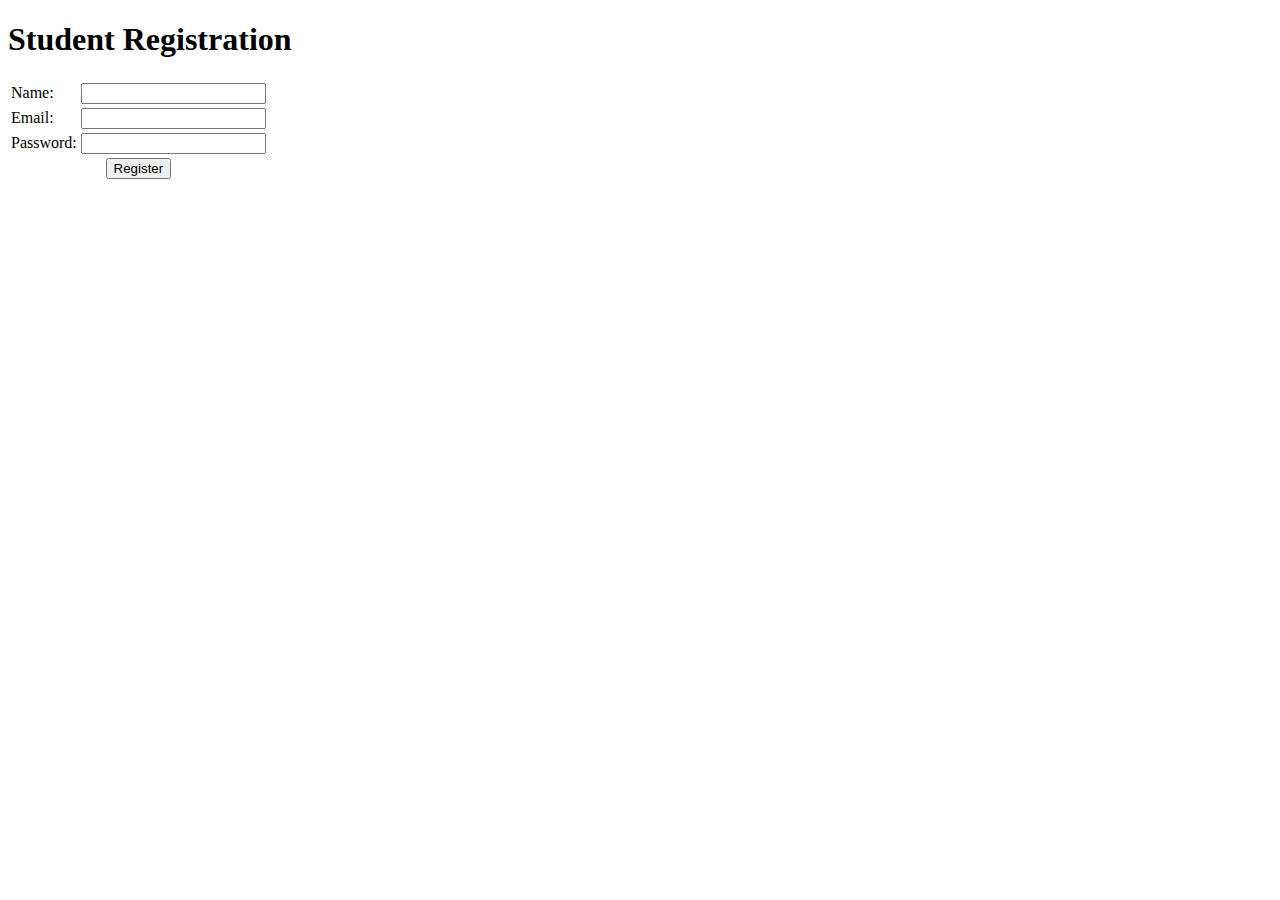
<file: Tute 13/index.html>
<!DOCTYPE html>
<html>

<head>
    <title>Student Registration</title>
</head>

<body>
    <h1>Student Registration</h1>
    <table>
    <form action="store_data.php" method="POST">
        <tr>
            <td><label for="name">Name:</label></td>
            <td><input type="text" id="name" name="name" required></td>
        </tr>
        <tr>
            <td><label for="email">Email:</label></td>
            <td><input type="email" id="email" name="email" required></td>
        </tr>
        <tr>
            <td><label for="password">Password:</label></td>
            <td><input type="password" id="password" name="password" required></td>
        </tr>
        <tr>
            <td colspan="2" align="center">
                <input type="submit" value="Register">
            </td>
        </tr>
    </form>
    </table>
</body>

</html>
</file>
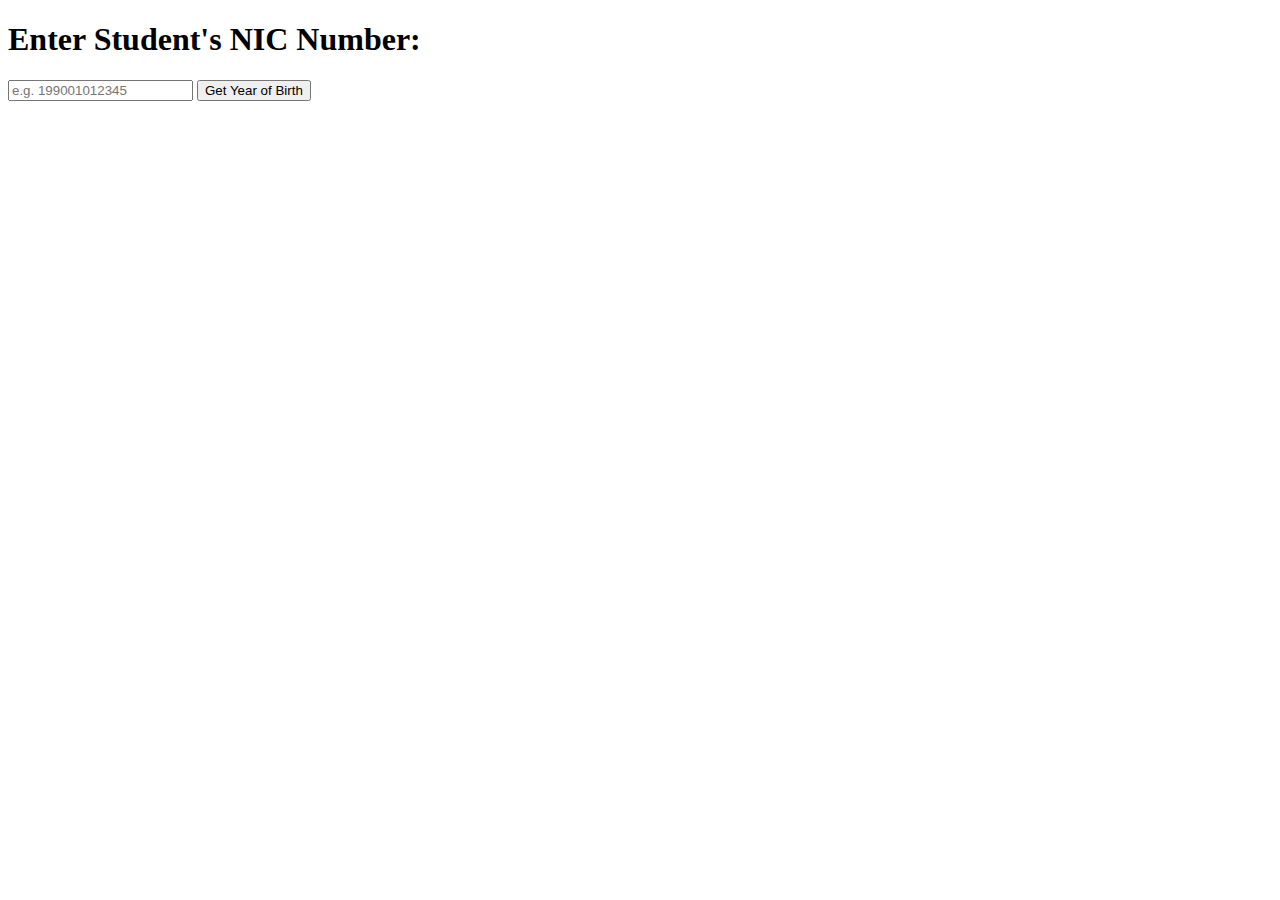
<file: Tute 10/Q2/index.html>
<!DOCTYPE html>
<html>
<head>
  <title>Student NIC Year of Birth</title>
</head>
<body>
  <h1>Enter Student's NIC Number:</h1>
  <input type="text" id="nicInput" placeholder="e.g. 199001012345">
  <button onclick="displayYearOfBirth()">Get Year of Birth</button>

  <script src="script.js"></script>
</body>
</html>
</file>
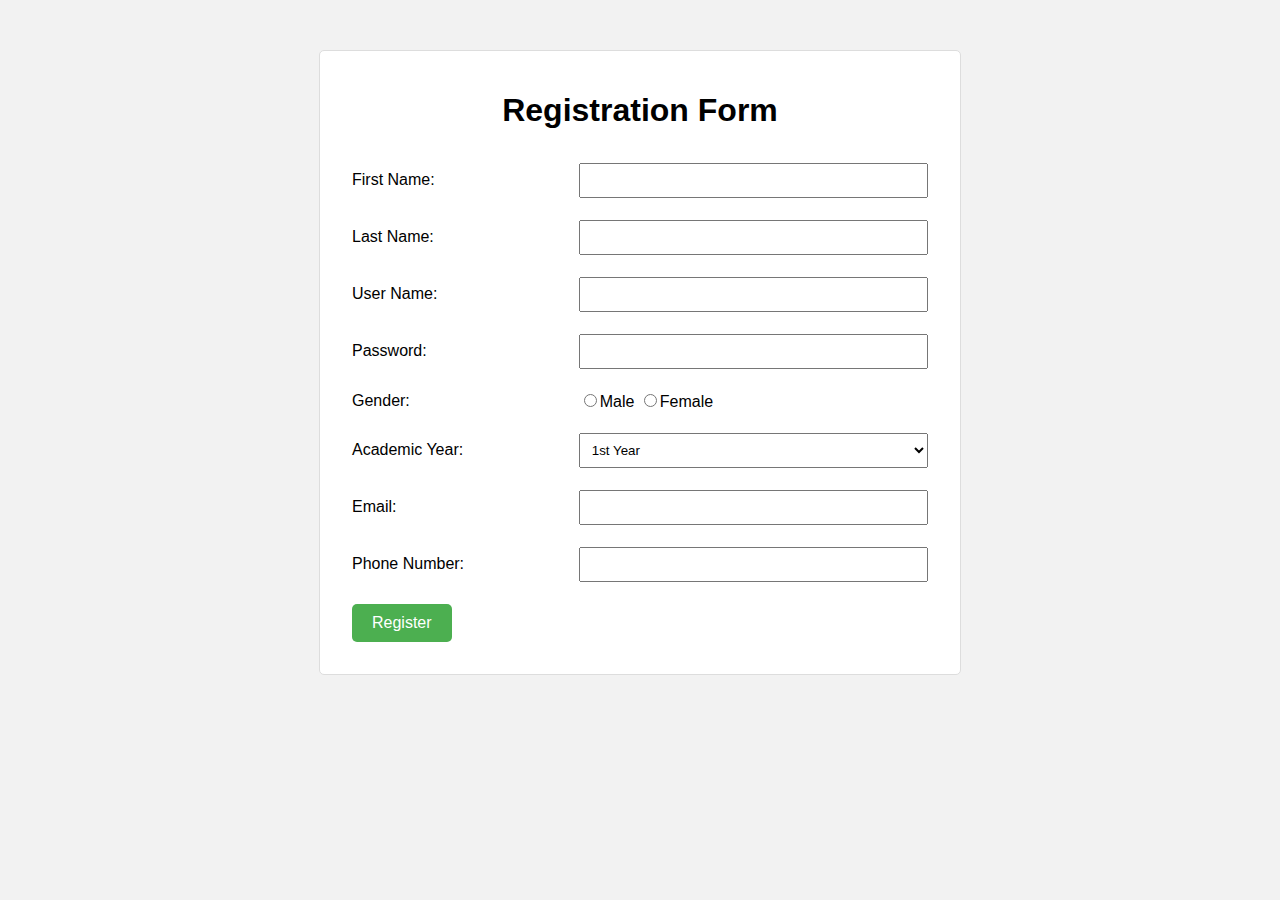
<file: Tute 12/Q1/index.html>
<!DOCTYPE html>
<html>
<head>
    <title>Registration Form</title>
    <link rel="stylesheet" type="text/css" href="styles.css">
</head>
<body>
    <div class="container">
        <h1>Registration Form</h1>
        <form action="process_form.php" method="POST">
            <table>
                <tr>
                    <td>First Name:</td>
                    <td><input type="text" name="first_name"></td>
                </tr>
                <tr>
                    <td>Last Name:</td>
                    <td><input type="text" name="last_name"></td>
                </tr>
                <tr>
                    <td>User Name:</td>
                    <td><input type="text" name="username"></td>
                </tr>
                <tr>
                    <td>Password:</td>
                    <td><input type="password" name="password"></td>
                </tr>
                <tr>
                    <td>Gender:</td>
                    <td>
                        <input type="radio" name="gender" value="male">Male
                        <input type="radio" name="gender" value="female">Female
                    </td>
                </tr>
                <tr>
                    <td>Academic Year:</td>
                    <td>
                        <select name="academic_year">
                            <option value="1">1st Year</option>
                            <option value="2">2nd Year</option>
                            <option value="3">3rd Year</option>
                            <option value="4">4th Year</option>
                        </select>
                    </td>
                </tr>
                <tr>
                    <td>Email:</td>
                    <td><input type="email" name="email"></td>
                </tr>
                <tr>
                    <td>Phone Number:</td>
                    <td><input type="text" name="phone_number"></td>
                </tr>
                <tr>
                    <td colspan="2"><input type="submit" value="Register"></td>
                </tr>
            </table>
        </form>
    </div>
    <script src="script.js"></script>
</body>
</html>
</file>
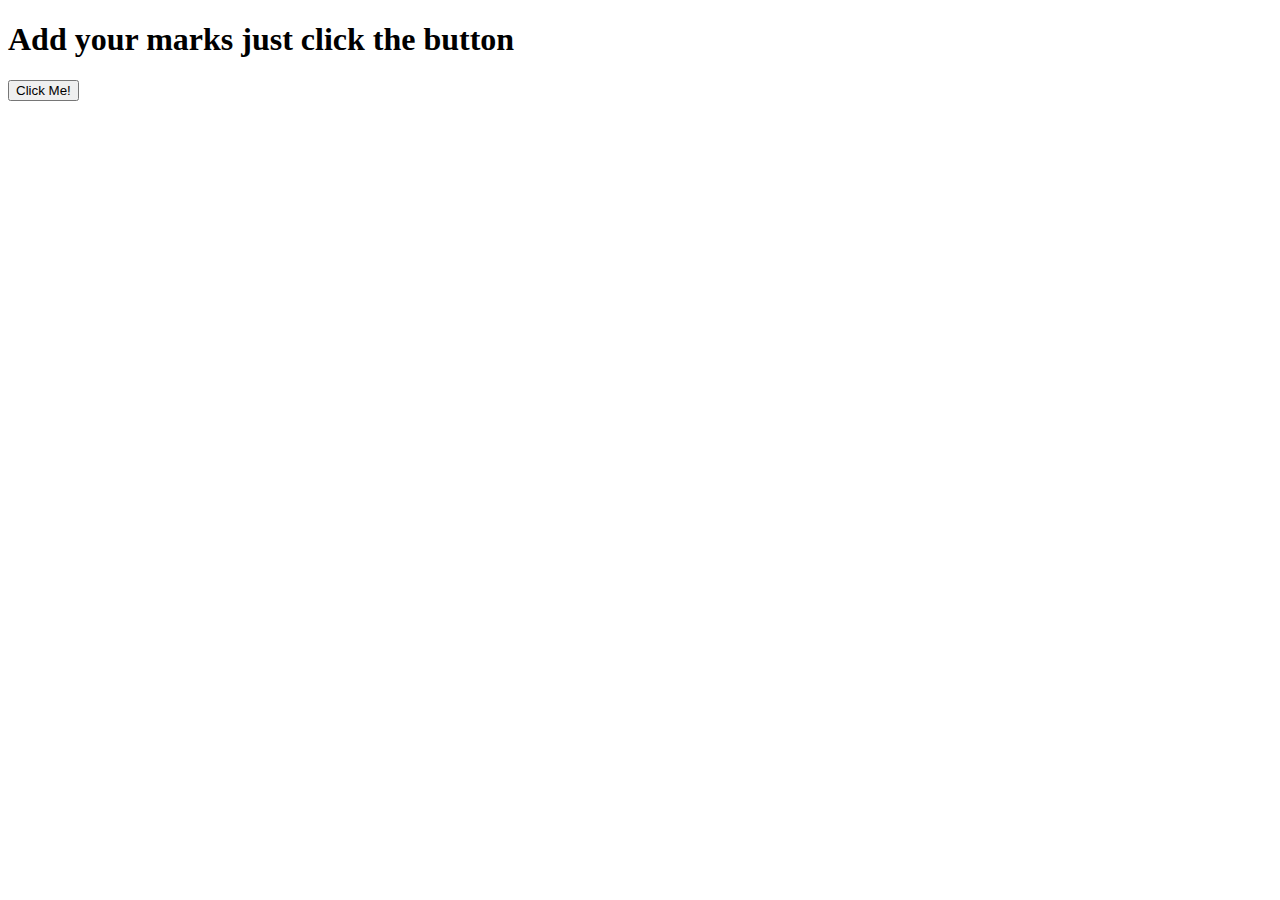
<file: Tute 7/Q2/index.html>
<!DOCTYPE html>
<html>
<head>
    <title>Marks</title>
   
    <script src="script.js" defer></script>
</head>
<body>
    <h1>Add your marks just click the button</h1>
    <button id="calculateButton">Click Me!</button>

</body>
</html>
</file>
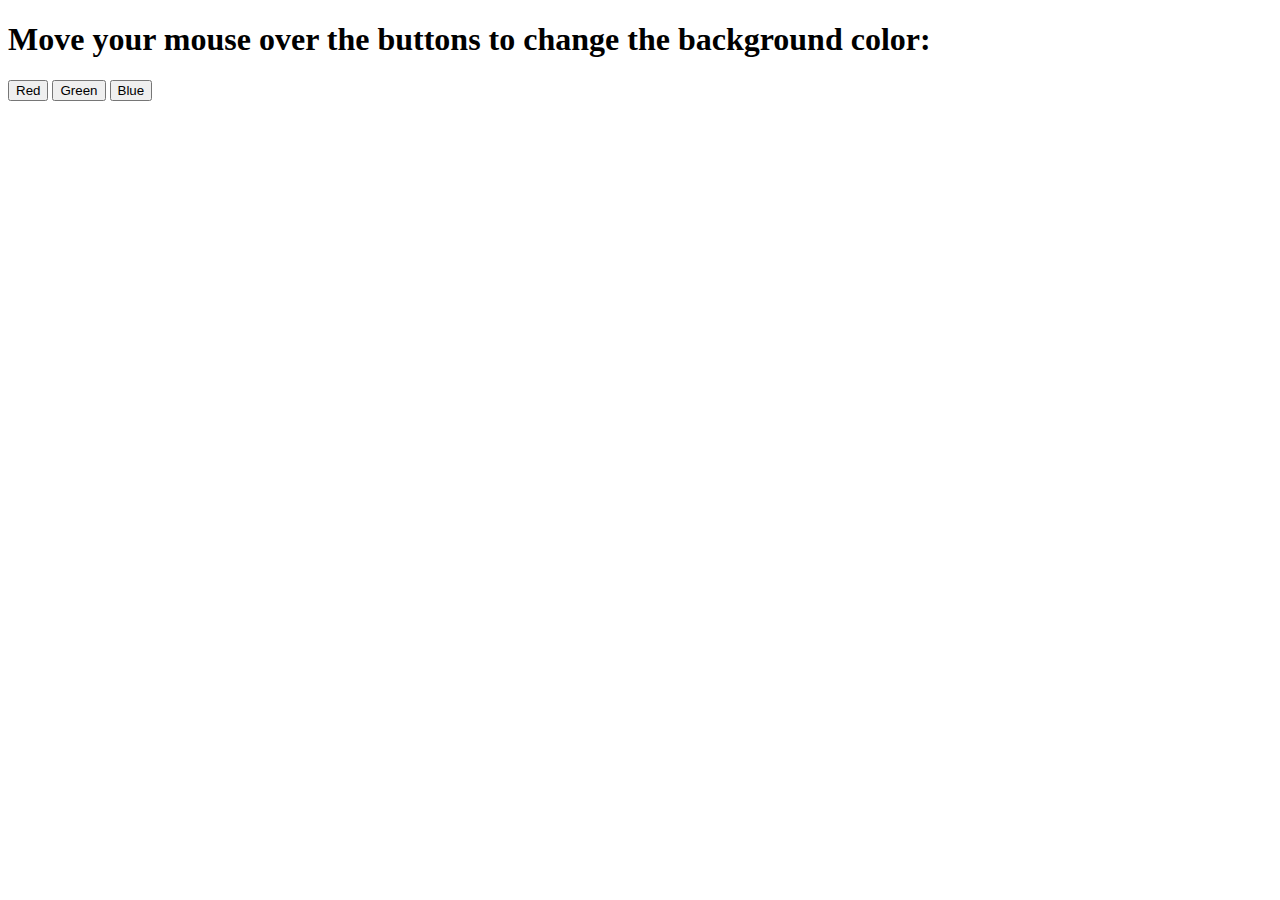
<file: Tute 8/Q1/index.html>
<!DOCTYPE html>
<html>
<head>
  <title>Change Background Color on Mouseover</title>
</head>
<body>
  <h1>Move your mouse over the buttons to change the background color:</h1>

  <button id="redButton">Red</button>
  <button id="greenButton">Green</button>
  <button id="blueButton">Blue</button>

  <script src="script.js"></script>
</body>
</html>
<!--  -->
</file>
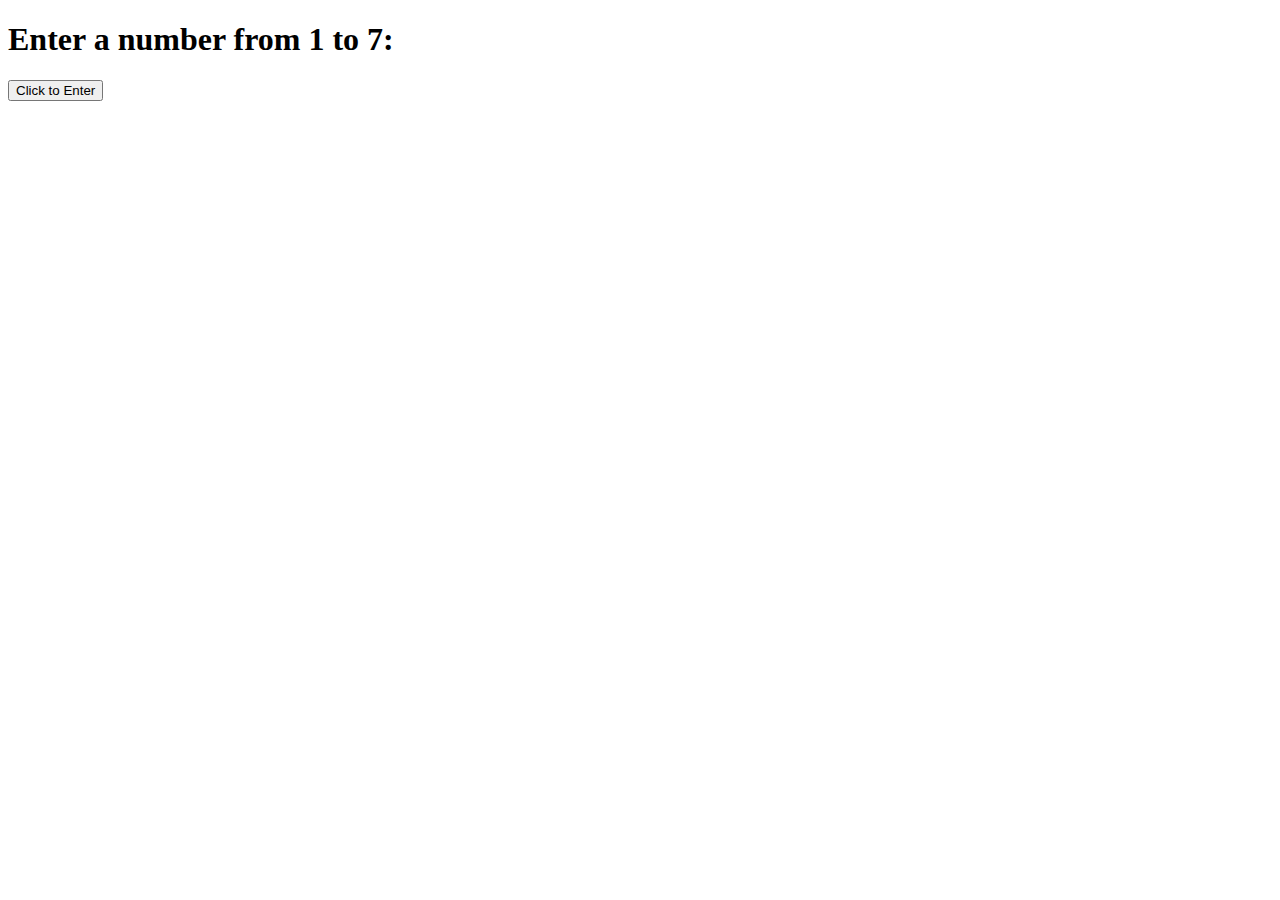
<file: Tute 9/Q1/index.html>
<!DOCTYPE html>
<html>
<head>
  <title>Day of the Week</title>
</head>
<body>
  <h1>Enter a number from 1 to 7:</h1>
  <button onclick="displayDayOfWeek()">Click to Enter</button>

  <script src="script.js"></script>
</body>
</html>
</file>
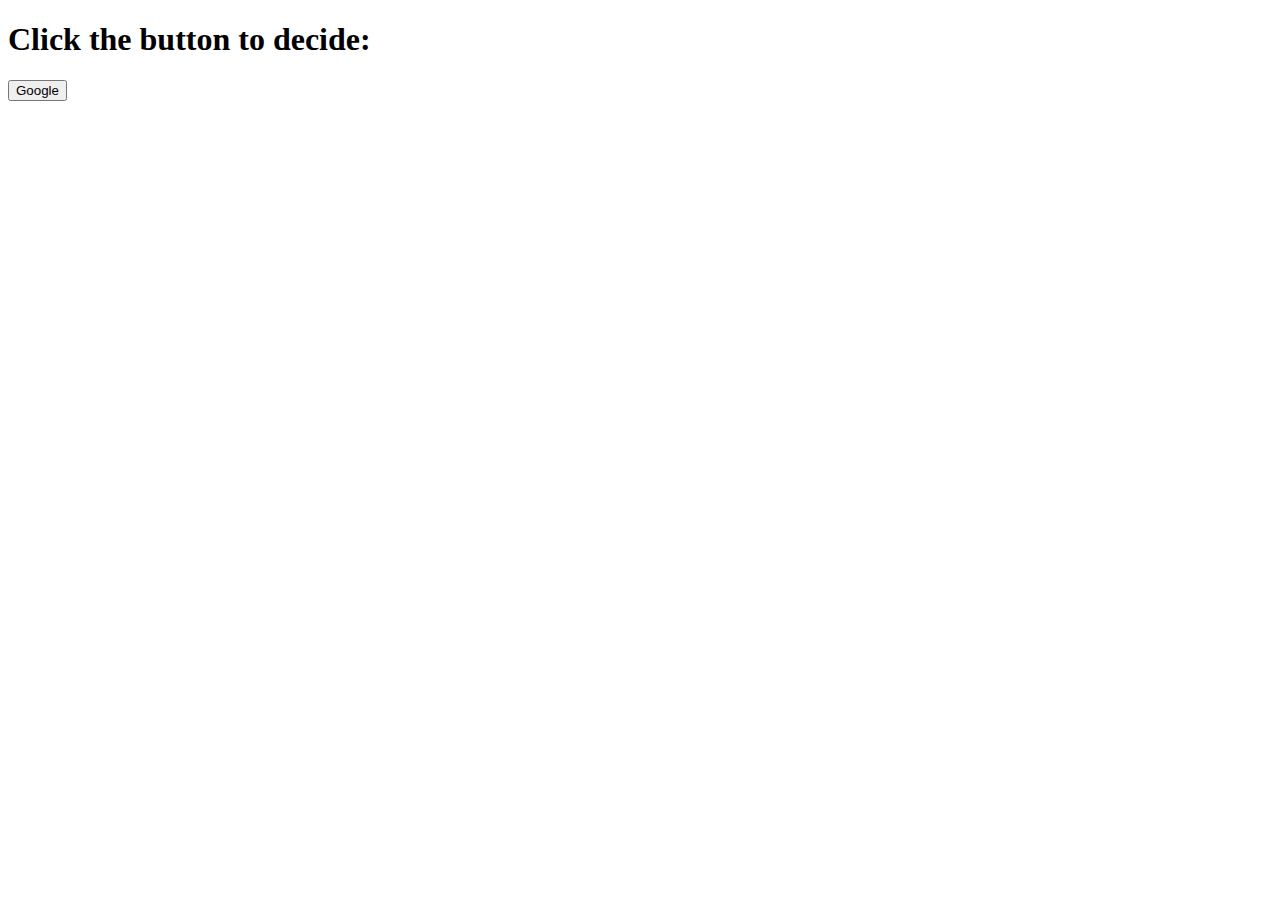
<file: Tute 9/Q2/index.html>
<!DOCTYPE html>
<html>
<head>
  <title>Redirect to Google or Stay</title>
</head>
<body>
  <h1>Click the button to decide:</h1>

  <button id="googleButton">Google</button>

  <script src="script.js"></script>
</body>
</html>
</file>
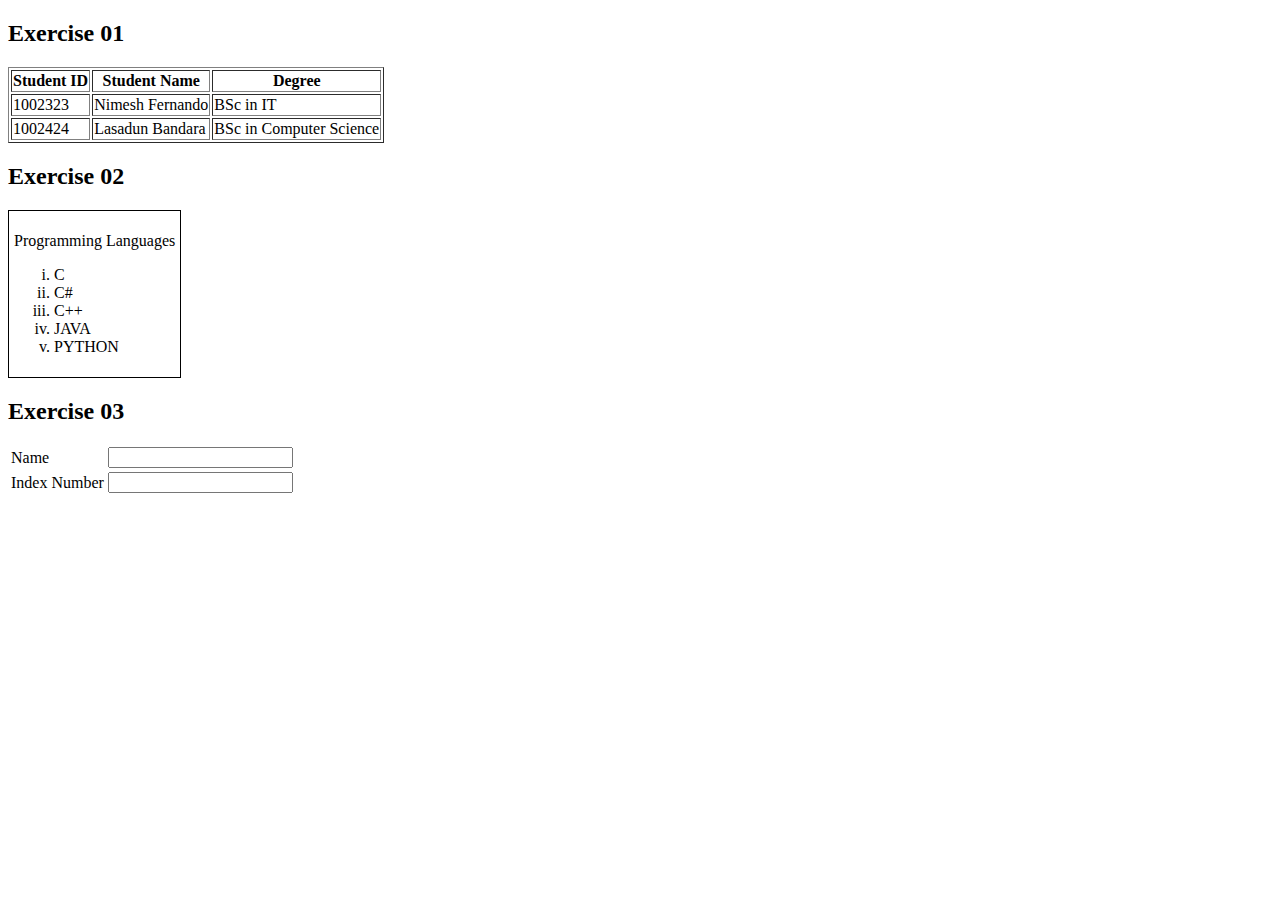
<file: Tute 1/StudentRecords.html>
<!DOCTYPE html>
<html lang="en">
<head>
    <meta charset="UTF-8">
    <meta name="viewport" content="width=device-width, initial-scale=1.0">
    <title>Students Records</title>
    <style>
        .list-container {
          border: 1px solid black;
          padding: 5px;
          display: inline-table;
          align-items: flex-start;
        }
       
    </style>
</head>
<body>
    <H2>Exercise 01</H2>
    <Table border="1">
        <tr>
            <th>Student ID</th>
            <th>Student Name</th>
            <th>Degree</th>
        </tr>
        <tr>
            <td>1002323</td>
            <td>Nimesh Fernando</td>
            <td>BSc in IT</td>
        </tr>
        <tr>
            <td>1002424</td>
            <td>Lasadun Bandara</td>
            <td>BSc in Computer Science</td>
        </tr>
    </Table>
    
    <H2>Exercise 02</H2>
    <div class="list-container">
        <p>Programming Languages</p>
        <ol type="i">
            <li>C</li>
            <li>C#</li>
            <li>C++</li>
            <li>JAVA</li>
            <li>PYTHON</li>       
        </ol>
    </div>
    <H2>Exercise 03</H2>
   <form>
  <table>
    <tr>
      <td><label for="name">Name</label></td>
      <td><input type="text" id="name" name="name"></td>
    </tr>

    <tr>
      <td><label for="index-number">Index Number</label></td>
      <td><input type="number" id="index-number" name="index_number"></td>
    </tr>
  </table>

 
</form>

    </div>
    
</body>
</html>
</file>
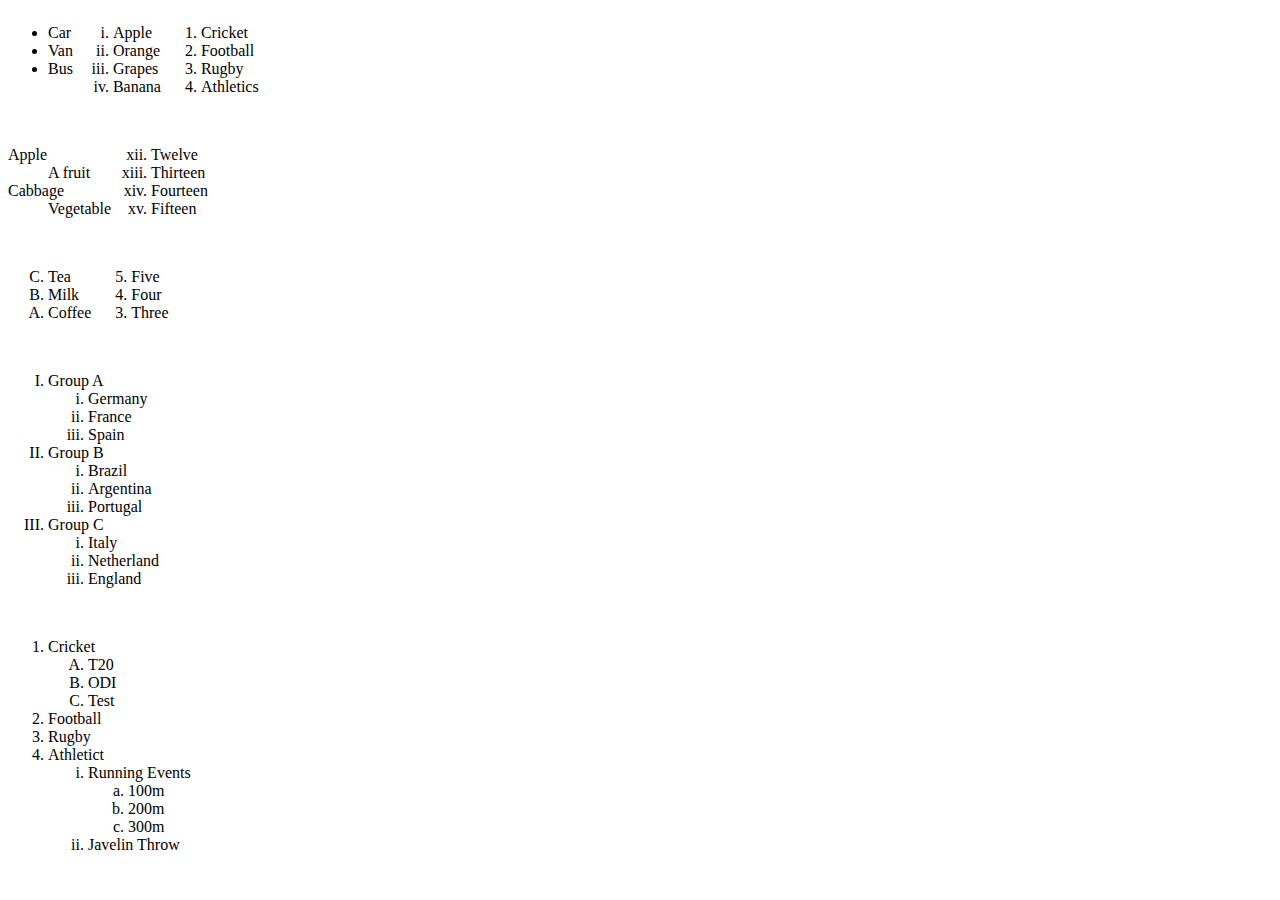
<file: Tute 2/Tute2.html>
<!DOCTYPE html>
<html lang="en">
<head>
    <meta charset="UTF-8">
    <meta name="viewport" content="width=device-width, initial-scale=1.0">
    <title>Lists</title>
    <style>
        .lists-container1 {
          display: flex;
          
        }
        .lists-container2{
            display: flex;
        }

        .lists-container3{
            display: flex;
        }
        
      
        
      </style>
      
      
</head>
<body>
    <div class="lists-container1">  
    <ul type="disk">
        <li>Car</li>
        <li>Van</li>
        <li>Bus</li>
    </ul>
   
    <ol type="i" >
        <li>Apple</li>
        <li>Orange</li>
        <li>Grapes</li>
        <li>Banana</li>
    </ol>
    
    <ol type="1" >
        <li>Cricket</li>
        <li>Football</li>
        <li>Rugby</li>
        <li>Athletics</li>
    </ol>
    </div>

    <br>

    <div class="lists-container2">
    <dl>
        <dt>Apple</dt>
        <dd>A fruit</dd>
        
        <dt>Cabbage</dt>
        <dd>Vegetable</dd>
    </dl>
    
    <ol type="i" start="12">
        <li>Twelve</li>
        <li>Thirteen</li>
        <li>Fourteen</li>
        <li>Fifteen</li>
    </ol>
    </div>

    <br>

    <div class="lists-container3">
    <ol type="A" start="3" reversed >
        <li>Tea</li>
        <li>Milk</li>
        <li>Coffee</li>
    </ol>

    <ol type="1" start="5" reversed >
        <li>Five</li>
        <li>Four</li>
        <li>Three</li>
    </ol>
    </div>

    <br>

    <div class="lists-container4">
        <dl>
            <ol type="I">
                <li>Group A</li>
                <dt>
                    <ol type="i">
                        <li>Germany</li>
                        <li>France</li>
                        <li>Spain</li>
                    </ol>
                </dt>
                <li>Group B</li>
                <dt>
                    <ol type="i">
                        <li>Brazil</li>
                        <li>Argentina</li>
                        <li>Portugal</li>
                    </ol>
                </dt>
                <li>Group C</li>
                <dt>
                    <ol type="i">
                        <li>Italy</li>
                        <li>Netherland</li>
                        <li>England</li>
                    </ol>
                </dt>
            </ol>
        </dl>
        <br>
    </div>
    <div class="lists-container5">
        <dl>
            <ol type="1">
                <li>Cricket</li>
                <dt>
                    <ol type="A">
                        <li>T20</li>
                        <li>ODI</li>
                        <li>Test</li>
                    </ol>
                </dt>
                <li>Football</li>
                <li>Rugby</li>
                <li>Athletict</li>
                <dt>
                    <ol type="i">
                        <li>Running Events</li>
                        <dt>
                            <ol type="a">
                                <li>100m</li>
                                <li>200m</li>
                                <li>300m</li>
                            </ol>
                        </dt>
                        <li>Javelin Throw</li>
                    </ol>
                </dt>
            </ol>
        </dl>
    </div>
    
</body>
</html>
</file>
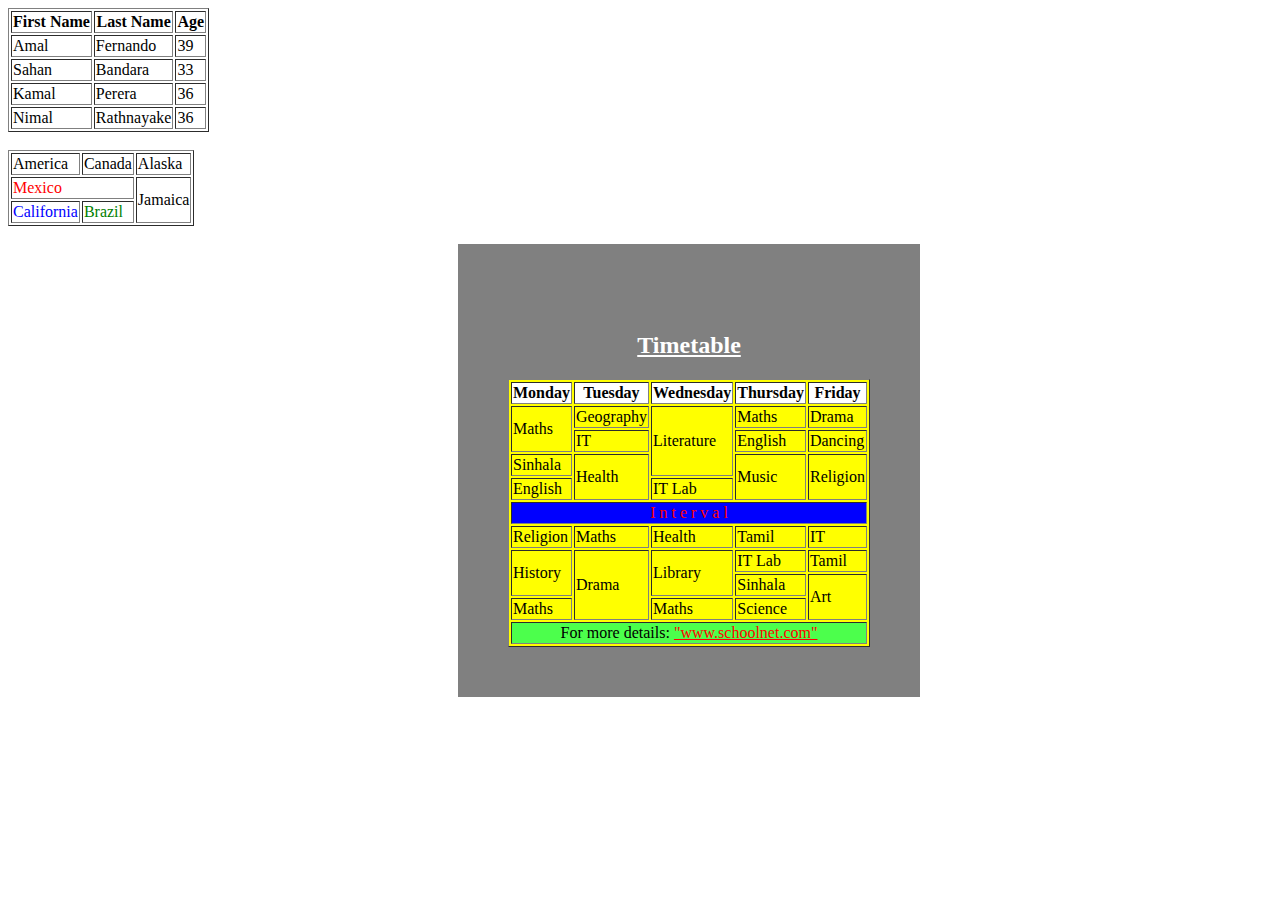
<file: Tute 3/Tables.html>
<!DOCTYPE html>
<html lang="en">
<head>
    <meta charset="UTF-8">
    <meta name="viewport" content="width=device-width, initial-scale=1.0">
    <title>Document</title>
    <link rel="stylesheet" href="Styles.css">
</head>
<body>
    <div class="table-container1">
        <table border="1" >
            <tr>
                <th>First Name</th>
                <th>Last Name</th>
                <th>Age</th>
            </tr>
            <tr>
                <td>Amal</td>
                <td>Fernando</td>
                <td>39</td>
            </tr>
            <tr>
                <td>Sahan</td>
                <td>Bandara</td>
                <td>33</td>
            </tr>
            <tr>
                <td>Kamal</td>
                <td>Perera</td>
                <td>36</td>
            </tr>
            <tr>
                <td>Nimal</td>
                <td>Rathnayake</td>
                <td>36</td>
            </tr>
        </table>
    </div>
    <br>
    <div class="table-container2">
        <table border="1">
            <tr>
                <td>America</td>
                <td>Canada</td>
                <td>Alaska</td>
            </tr>
            <tr>
                <td colspan="2" style="color: red;">Mexico</td>
                <td rowspan="2">Jamaica</td>
            </tr>
            <tr>
                <td style="color: blue;">California</td>
                <td style="color: green;">Brazil</td>
            </tr>
        </table>
    </div>
    <br>
    <div class="table-container3" >
        <table border="1" style="background-color: yellow;"><br>
            <caption style=color:white;" ><h2><u>Timetable</u></h2></caption>
            
            <tr style="background-color: white;">
                <th>Monday</th>
                <th>Tuesday</th>
                <th>Wednesday</th>
                <th>Thursday</th>
                <th>Friday</th>
            </tr>
            <tr>
                <td rowspan="2">Maths</td>
                <td>Geography</td>
                <td rowspan="3">Literature</td>
                <td>Maths</td>
                <td>Drama</td>
            </tr>
            <tr>
                <td>IT</td>
                <td>English</td>
                <td>Dancing</td>
            </tr>
            <tr>
                <td>Sinhala</td>
                <td rowspan="2">Health</td>
                
                <td rowspan="2">Music</td>
                <td rowspan="2">Religion</td>
            </tr>
            <tr>
                <td>English</td>
                <td>IT Lab</td>
            </tr>
            <tr>
                <td colspan="5" style="text-align: center; background-color: blue; color: red;">I n t e r v a l</td>
            </tr>
            <tr>
                <td>Religion</td>
                <td>Maths</td>
                <td>Health</td>
                <td>Tamil</td>
                <td>IT</td>
            </tr>
            <tr>
                <td rowspan="2">History</td>
                <td rowspan="3">Drama</td>
                <td rowspan="2">Library</td>
                <td>IT Lab</td>
                <td>Tamil</td>
            </tr>
            <tr>
                <td>Sinhala</td>
                <td rowspan="2">Art</td>
            </tr>
            <tr>
                <td>Maths</td>
                <td>Maths</td>
                <td>Science</td>
            </tr>
            <tr>
                <td colspan="5" style="text-align: center; background-color: rgb(76, 255, 76) ;">For more details: <a href="" >"www.schoolnet.com"</a></td>
            </tr>
        </table>
    </div>
</body>
</html>
</file>
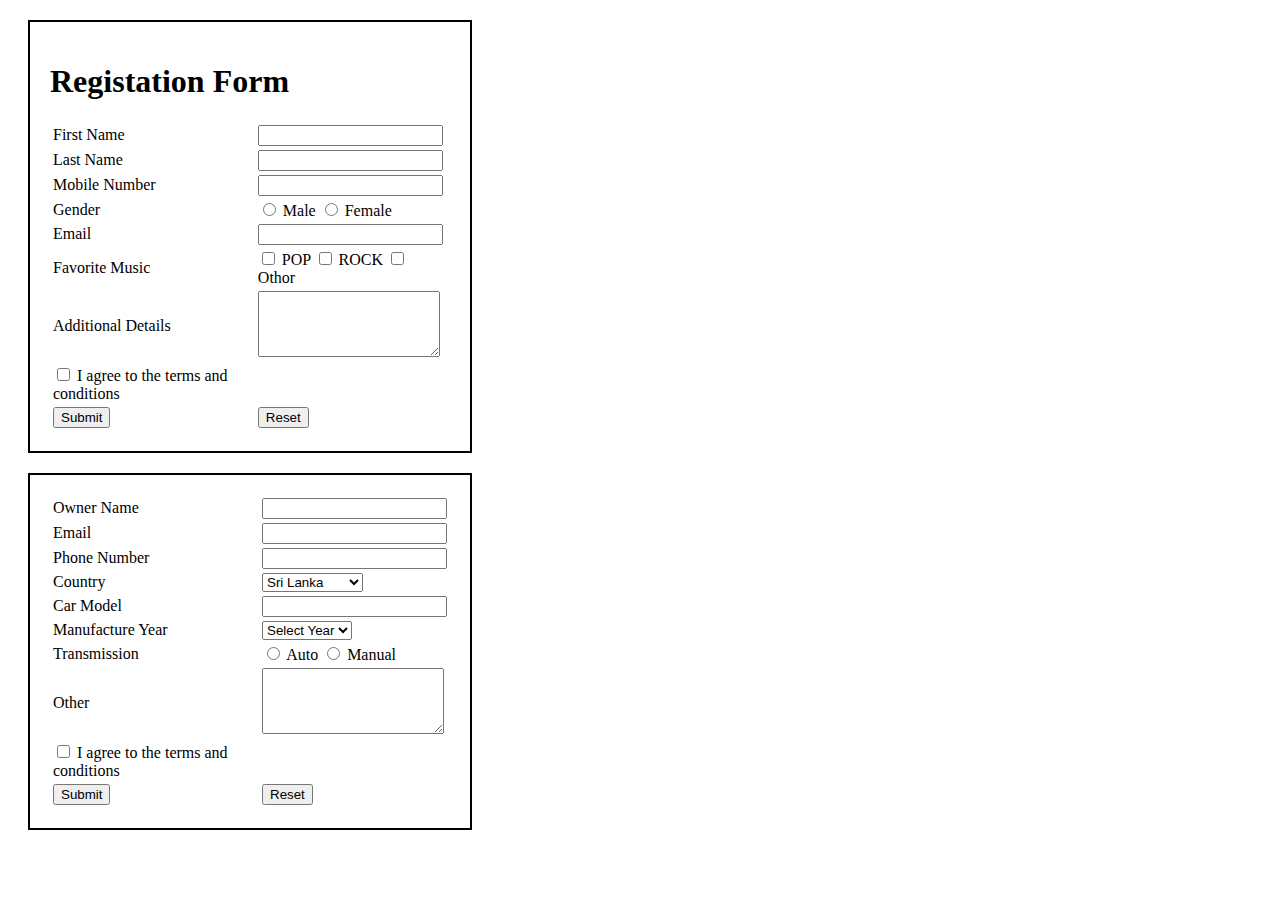
<file: Tute 4/Registation.html>
<!DOCTYPE html>
<html lang="en">
<head>
    <meta charset="UTF-8">
    <meta name="viewport" content="width=device-width, initial-scale=1.0">
    <title>Registation Form</title>
    <style>
        body{
            font-size: medium;
        }
          
      
        .form1{
          /* Add an outline box around the form */
          border: 2px solid black;
          padding: 20px;
          width: 400px; /* Set a preferred width for the form container */
          margin: 20px ; /* Center the form container horizontally */
        }
      
        /* Optional: Add some spacing between form elements */
        tr {
          margin-bottom: 15px;
        }
      </style>
      
</head>
<body>
    <div class="form1">
    <Table>

        <form>
            <h1>Registation Form</h1>
            <tr>
                <td><label for="name">First Name</label></td>
                <td><input type="text"></td>
            </tr>
            <tr>
                <td><label for="name">Last Name</label></td>
                <td><input type="text"></td>
            </tr>
            <tr>
                <td><label for="number">Mobile Number</label></td>
                <td><input type="number"></td>
            </tr>
            <tr>
                <td>
                  <label for="gender">Gender</label>
                 
                    <td>
                        <input type="radio" name="gender" id="gender" >
                        <label for="gender">Male</label>
                 
                        <input type="radio" name="gender" id="gender" >
                        <label for="gender">Female</label>
                    </td>
                </td>
            </tr>
            <tr>
                <td><label for="email">Email</label></td>
                <td><input type="email"></td>
            </tr>
            <tr>
                <td>
                    <label for="Favorite Music">Favorite Music</label>
                    <td>
                        <input type="checkbox">
                        <label for="pop">POP</label>

                        <input type="checkbox">
                        <label for="pop">ROCK</label>

                        <input type="checkbox">
                        <label for="pop">Othor</label>
                    </td>
                </td>
            </tr>
            <tr>
                <td><label for="textarea">Additional Details</label></td>
                <td><textarea rows="4" cols="20"></textarea></td>
            </tr>
            
            <tr>
                <td>
                    <input type="checkbox">
                    <label for="checkbox">I agree to the terms and conditions</label> 
                </td>
            </tr>
            <tr>
                <td><input type="submit"></td>
                <td><input type="reset"></td>
                
            </tr>
        </form>

    </Table>
</div>

<div class="form1">
    <Table>
        
        <form>
            
            <tr>
                <td><label for="name">Owner Name</label></td>
                <td><input type="text"></td>
            </tr>
            <tr>
                <td><label for="email">Email</label></td>
                <td><input type="email"></td>
            </tr>
            <tr>
                <td><label for="number">Phone Number</label></td>
                <td><input type="number"></td>
            </tr>
            <tr>
                <td><label for="Country">Country</label></td>
                <td>
                    <select name="Country" id="Country">
                        <option >Sri Lanka</option>
                        <option >India</option>
                        <option >New Zeeland</option>
                        <option >Africa</option>
                      </select>
                </td>
            </tr>
            <tr>
                <td><labal for="model name">Car Model</labal></td>
                <td><input type="text"></td>
            </tr>
            
            <tr>
                <td><label for="Year">Manufacture Year</label></td>
                <td>
                    <select name="year" id="year">
                        <option >Select Year</option>
                        <option >1999</option>
                        <option >2000</option>
                        <option >2001</option>
                      </select>
                </td>
            </tr>

            <tr>
                <td>
                  <label for="Transmission">Transmission</label>
                 
                    <td>
                        <input type="radio" name="Transmission" id="Transmission" >
                        <label for="Transmission">Auto</label>
                 
                        <input type="radio" name="Transmission" id="Transmission" >
                        <label for="Transmission">Manual</label>
                    </td>
                </td>
            </tr>
           
            
            
            <tr>
                <td><label for="textarea">Other</label></td>
                <td><textarea rows="4" cols="20"></textarea></td>
            </tr>
            
            <tr>
                <td>
                    <input type="checkbox">
                    <label for="checkbox">I agree to the terms and conditions</label> 
                </td>
            </tr>
            <tr>
                <td><input type="submit"></td>
                <td><input type="reset"></td>
                
            </tr>
        </form>

    </Table>
</div>
    
</body>
</html>
</file>
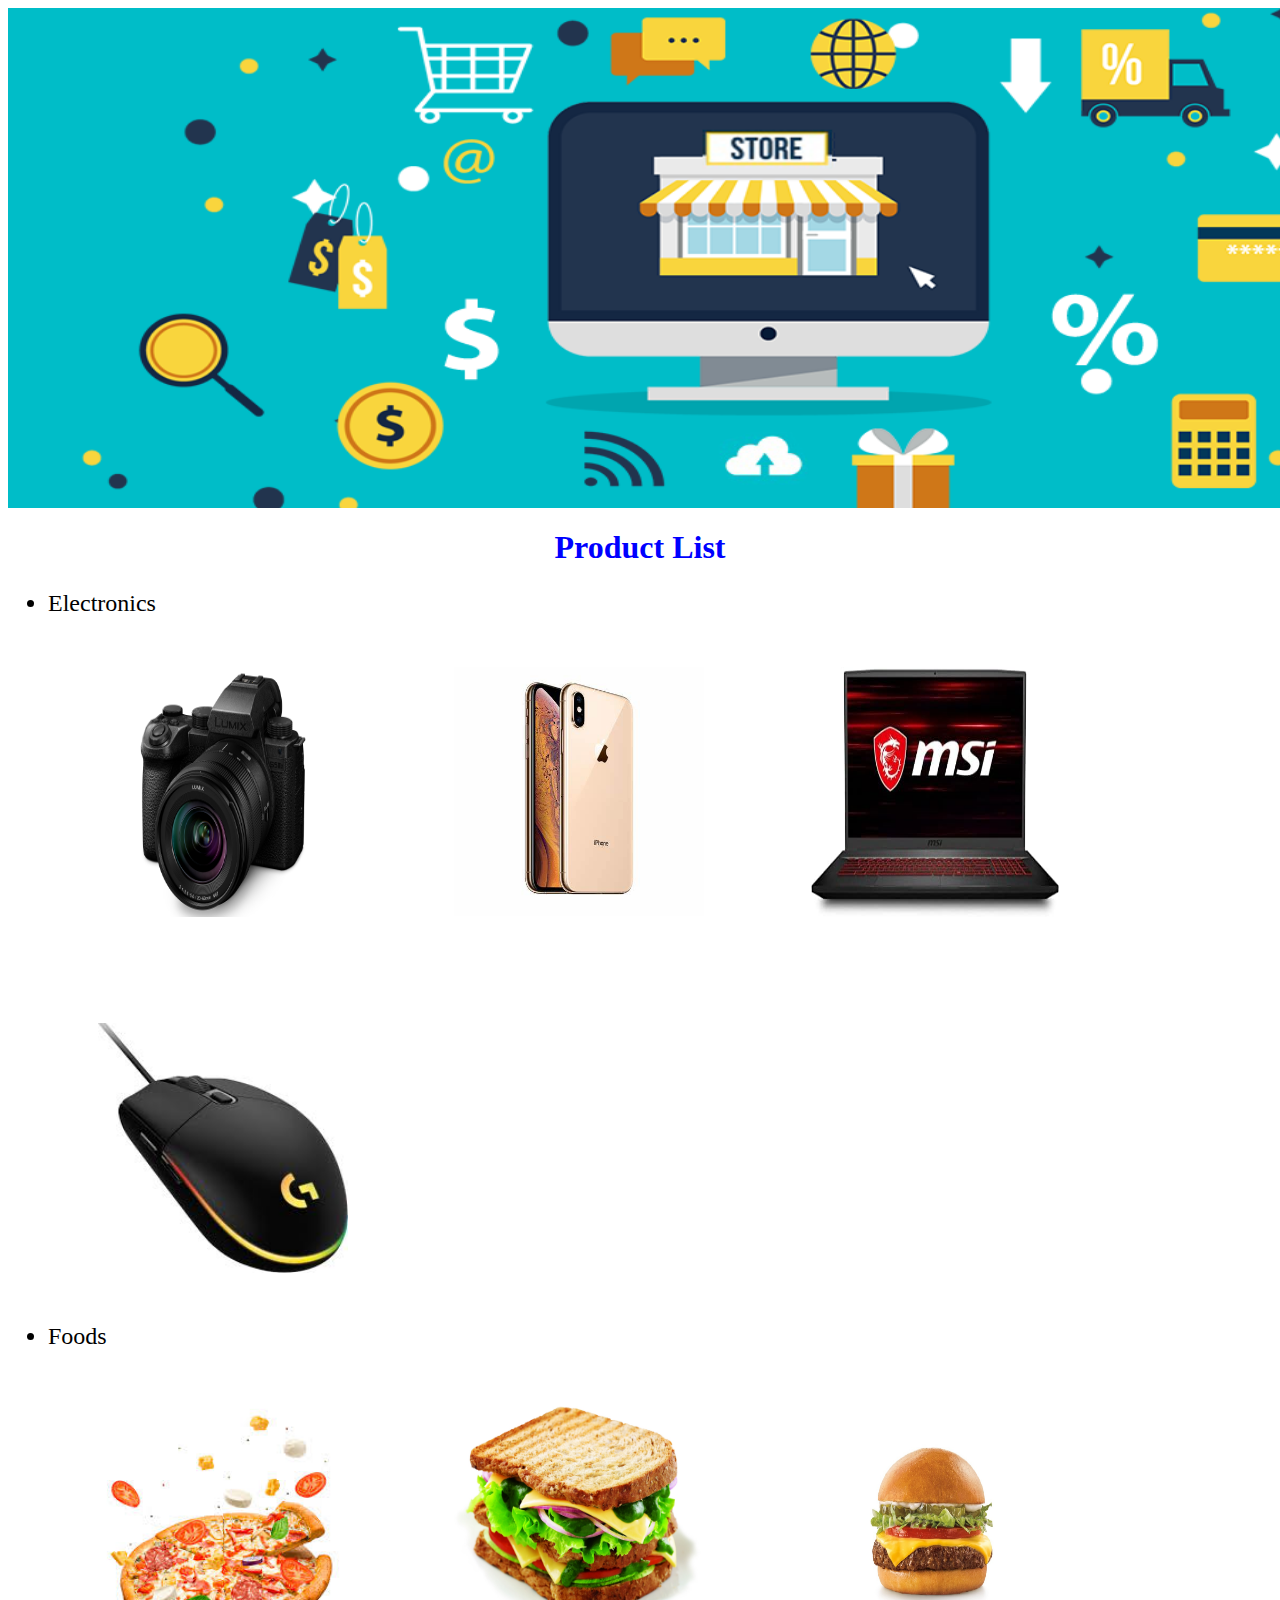
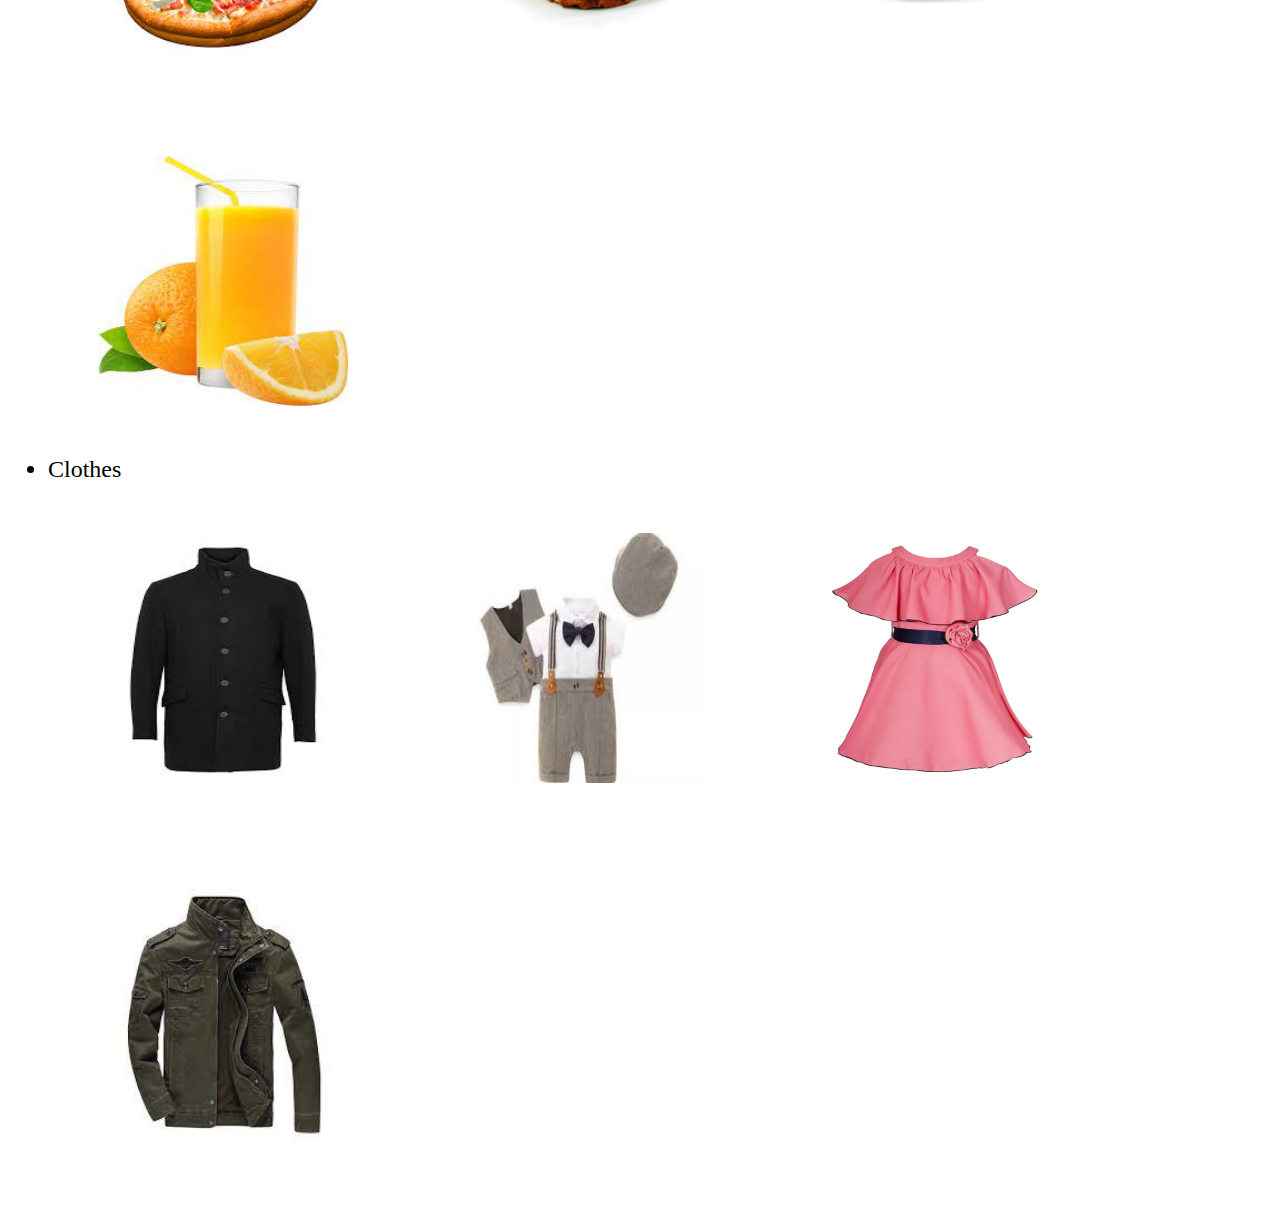
<file: Tute 6/index.html.html>
<html>
    <head>
        <link rel="stylesheet" type="text/css" href="styles.css">
    </head>
    <body>
        <div class="cover">
            <img src="cover.png" alt="cover">
        </div>
        <h1> Product List</h1>
        <ul>
            <li>Electronics</li>
            <div class="details">
                <a href="#0"><img src="cam.jpeg"></a>
                <a href="#0"><img src="m4.jpg"></a>
                <a href="#0"><img src="lap.jpeg"></a>
                <a href="#0"><img src="mo.jpeg"></a>
            </div>
            <li>Foods</li>
            <div class="details">
                <a href="#0"><img src="pizza.jpeg"></a>
                <a href="#0"><img src="sadwich.jpg"></a>
                <a href="#0"><img src="burger.jpg"></a>
                <a href="#0"><img src="juice.jpeg"></a>
            </div>
            <li>Clothes</li>
            <div class="details">
                <a href="#0"><img src="coat.jpeg"></a>
                <a href="#0"><img src="kids.jpeg"></a>
                <a href="#0"><img src="ladies.jpg"></a>
                <a href="#0"><img src="jacket.jpeg"></a>
            </div>
        </ul>
    </body>
</html>
</file>
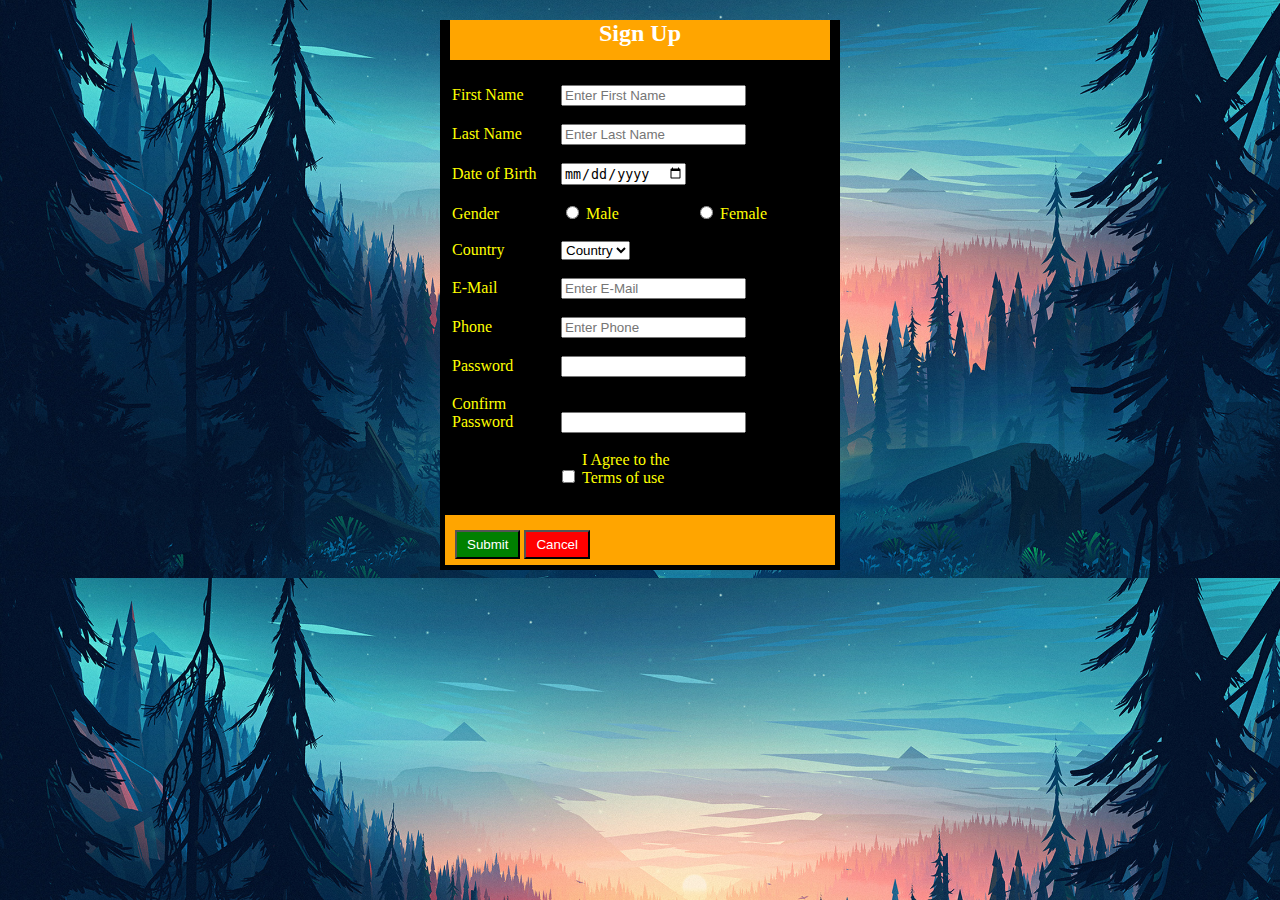
<file: Tute 5/Exercise 2/ex2.html>
<!DOCTYPE html>
<html>
<head>
	<title>signupform</title>
	<link rel="stylesheet" type="text/css" href="styles.css">
</head>
<body>
   
	  <div class="card">
      <div class="top">
		<h2 >Sign Up</h2>
      </div>
		  <form>
          <fieldset>
		  	  <label for="fname">First Name</label>
		  	  <input type="text" name="fname" placeholder="Enter First Name"><br><br>
		  	  
		  	  <label for="lname">Last Name</label>
		  	  <input type="text" name="lname" placeholder="Enter Last Name"><br><br>
		  	  
		  	  <label for="birth">Date of Birth</label>
		  	  <input type="Date"  id="birth "name="birth"><br><br>
		  	  
		  	  <label for="gender">Gender</label>
              <input type="radio" id="male" name="gen" value="Male">
              <label for="male">Male</label>
              <input type="radio" id="female" name="gen" value="Female">
              <label for="female">Female</label><br><br>

              <label for="country">Country</label>
              <select name="country" id="country"><br>
                   <option value="country" >Country</option><br>	
              </select><br><br>

              <label for="email">E-Mail</label>
              <input type="email" id="email" name="email" placeholder="Enter E-Mail"><br><br>

              <label for="phone">Phone</label>
		  	  <input type="text" name="phone" placeholder="Enter Phone"><br><br>

		  	  <label for="pwd">Password</label>
              <input type="password" id="pwd" name="pwd"><br><br>
              <label for="pwd">Confirm Password</label>
              <input type="password" id="pwd" name="pwd"><br><br>
              
              <input type="checkbox" id="online">
              <label for="online">I Agree to the Terms of use</label>
              <br><br>
          </fieldset>
          <div class="bar">
              <input type="submit" value="Submit">

              <button type="reset" value="Reset">Cancel</button>
              
              

          </div>

		  </form>
    

	   </div>
    
</body>
</html>
</file>
<file: Tute 12/Q1/styles.css>
body {
    font-family: Arial, sans-serif;
    background-color: #f2f2f2;
    margin: 0;
    padding: 0;
}

.container {
    max-width: 600px;
    margin: 50px auto;
    padding: 20px;
    background-color: #fff;
    border: 1px solid #ddd;
    border-radius: 5px;
}

h1 {
    text-align: center;
}

table {
    width: 100%;
}

td {
    padding: 10px;
}

input[type="text"],
input[type="password"],
select,
input[type="email"] {
    width: 100%;
    padding: 8px;
    box-sizing: border-box;
}

input[type="submit"] {
    width: auto;
    cursor: pointer;
    background-color: #4CAF50;
    color: #fff;
    border: none;
    padding: 10px 20px;
    border-radius: 5px;
    font-size: 16px;
}

input[type="submit"]:hover {
    background-color: #45a049;
}
</file>
<file: Tute 3/Styles.css>
.table-container3 {
    background-color: gray;
    margin-left: 450px;
    padding: 50px;
    display: inline-block; 
    justify-content: center; 
    align-items: center;
     /* Vertically center the contents */
  }
  
 a{
    color: red;
 }
</file>
<file: Tute 6/styles.css>
.cover img{
    width: 1520px;
    height: 500px;
}


h1{
    text-align: center;
    color: blue;
}

.details img {
    width: 250px;
    height: 250px;
    background-color: white;
    padding: 50px;
}

ul{
    font-size: 24px;
}
</file>
<file: Tute 5/Exercise 2/styles.css>
body{

	background-image: url("test.jpg");
	background-size: cover;
}


.card{

	background-color: black;
	
	width: 400px;
	height:550px;
    margin:auto;
}

h2{ color: white;
	background-color: orange;
	width: 380px;
	height: 40px;
	text-align: center;
	margin-left: 10px;


	
}

	

.card label{
	color: yellow; 
}


input[type="submit"]{
	background-color: green;
	color: #fff;
	cursor: pointer;
	margin-top: 15px;
	margin-left: 10px;
    padding: 5px 10px;
}

input[type="checkbox"]{
	margin-left: 110px;
}

fieldset{
border:none;
margin:0px auto;


}

button[type="reset"]{
	background-color: red;
	color: #fff;
	cursor:pointer;
	margin-top: 15px;
	padding: 5px 10px;


}

.bar{

	background-color: orange;
	width: 390px;
	height: 50px;
	margin-left: 5px;

}


label{
	width: 105px;
	display: inline-block;
	margin: 0cm;
}
</file>
